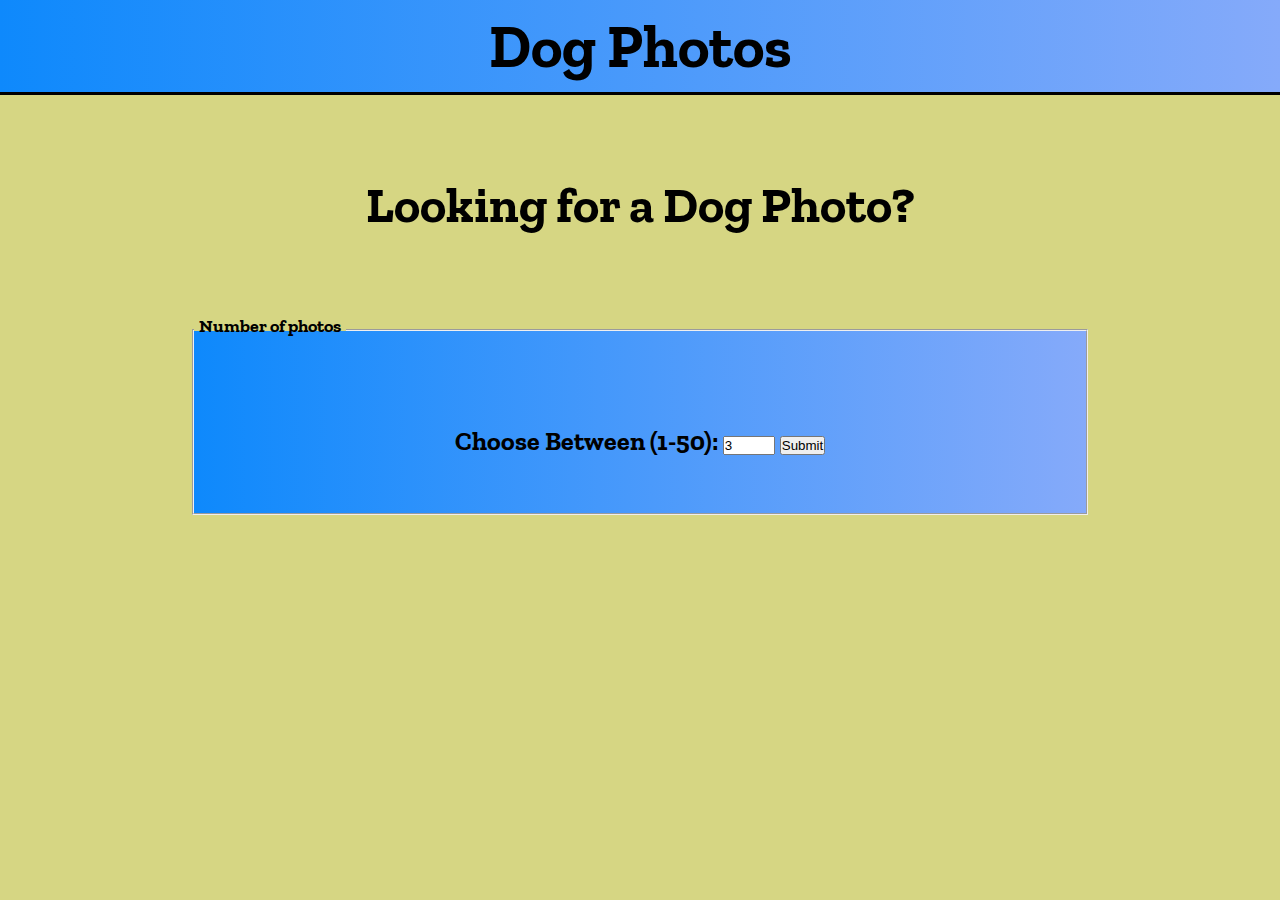
<file: index.html>
<!DOCTYPE html>
<html lang="en">

<head>
    <meta charset="UTF-8">
    <meta name="viewport" content="width=device-width, initial-scale=1.0">
    <meta http-equiv="X-UA-Compatible" content="ie=edge">
    <title>Dog App</title>
    <link href="main.css" rel="stylesheet" type="text/css">
    <script src="https://code.jquery.com/jquery-3.3.1.js" integrity="sha256-2Kok7MbOyxpgUVvAk/HJ2jigOSYS2auK4Pfzbm7uH60=" crossorigin="anonymous"></script>
    <link href="https://fonts.googleapis.com/css?family=Zilla+Slab&display=swap" rel="stylesheet">
</head>

<body>
    <header>
        <h1 id="title">Dog Photos</h1>
    </header>
    <main class="dog-form">
        <h2>Looking for a Dog Photo?</h2>
        <form>
            <fieldset>
                <legend>Number of photos</legend>
                <div class="inputNumbers">
                <label for="photos">Choose Between (1-50):</label>
                <input type="number" id="photos" name="dog-photos" min="1" max="50" value="3" required>
                <button>Submit</button>
                </div>
            </fieldset>

        </form>


    </main>
    <script src="index.js"></script>
</body>

</html>
</file>
<file: main.css>
*{
    box-sizing: border-box;
    padding:0;
    margin:0;
    
}

Body{
    font-family: 'Zilla Slab', serif;
    text-align: center;
    background: rgb(214, 214, 131);
}

.hidden{
    display: none;
}

header{
    width:100%;
    padding: 10px;
    border-bottom: solid 3px black;
    background-image: linear-gradient(to left, rgb(133, 170, 250), rgb(14, 137, 252))
}

h2,fieldset{
    margin: 20px 0;
}


fieldset{
    width: 90%;
    height: 100px;
    margin:auto;
    font-weight: bolder;
    background-image: linear-gradient(to left, rgb(133, 170, 250), rgb(14, 137, 252))

}

.inputNumbers{
    padding-top: 40px;
}

legend{
    text-align: left;
    padding: 0 5px 8px 5px;
}

@media Screen and (min-width:430px){
    
h2,fieldset{
    margin: 60px 0;
}

h1{
    font-size: 50px;
}

h2{
    font-size: 40px;
}

fieldset{
    width: 80%;
    height: 150px;
    margin:auto;
}

.inputNumbers{
    padding-top: 60px;
    font-size: 22px;

}

}

@media screen and (min-width: 998px){

       
h2,fieldset{
    margin: 80px 0;
}

h1{
    font-size: 60px;
}

h2{
    font-size: 50px;
}

fieldset{
    width: 70%;
    height: 200px;
    margin:auto;
}
legend{
    font-size: 18px;
}
.inputNumbers{
    padding-top: 80px;
    font-size: 26px;

}


}
</file>
